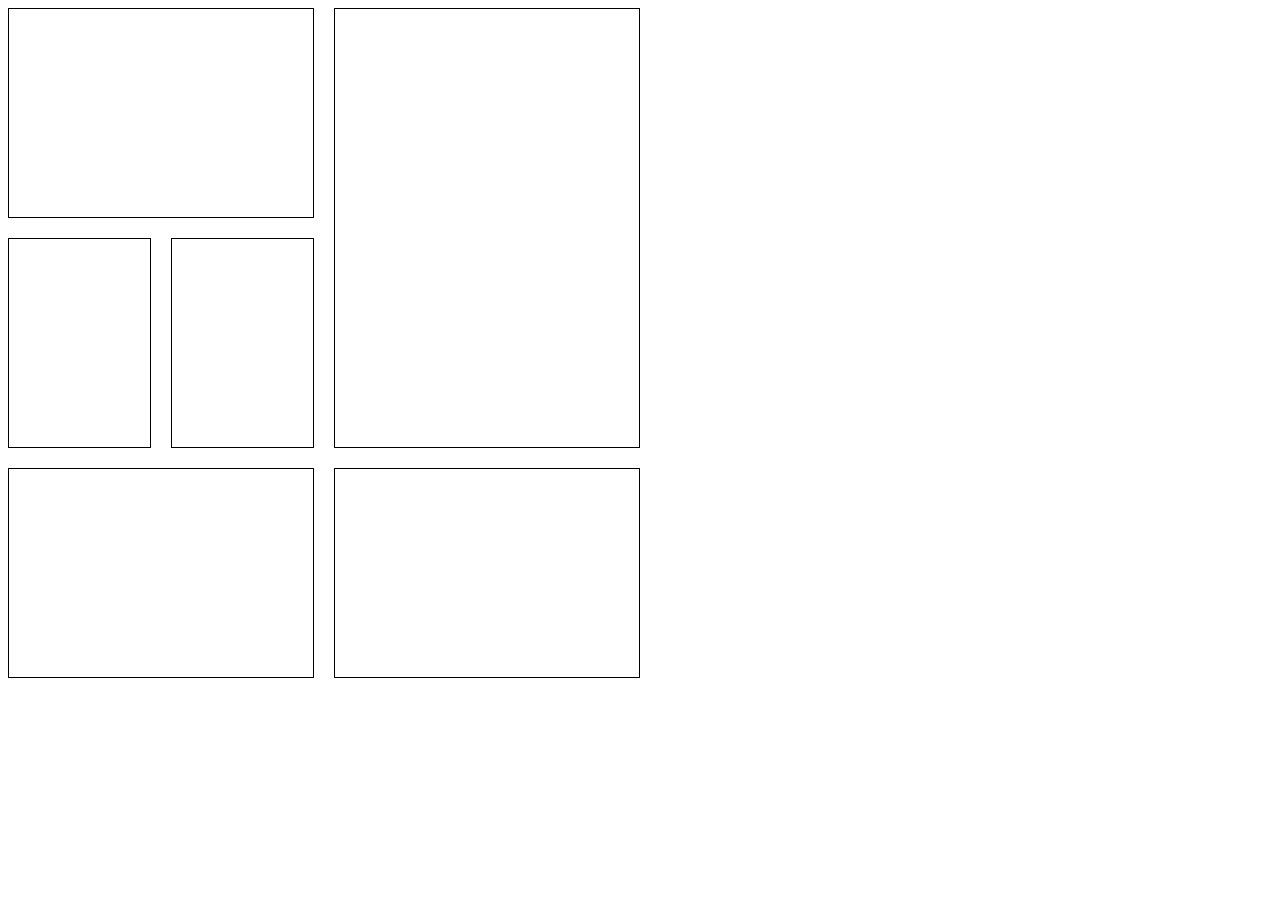
<file: CSS-Basic-Exercise-1/index.html>
<!DOCTYPE html>
<html lang="en">
<head>
    <meta charset="UTF-8">
    <meta http-equiv="X-UA-Compatible" content="IE=edge">
    <meta name="viewport" content="width=device-width, initial-scale=1.0">
    <title>Document</title>

<link rel="stylesheet" href="styles.css">

</head>
<body>
    
<div class="container">

    <div class="item1"></div>

    <div class="item2"></div>

    <div class="item3"></div>

    <div class="item4"></div>

    <div class="item5"></div>

    <div class="item6"></div>

</div>



</body>
</html>
</file>
<file: CSS-Basic-Exercise-1/styles.css>
.container {
  width: 50%;
  height: 900px;
  display: grid;
  grid-template-columns: repeat(8, 1fr);
  grid-template-rows: repeat(8, 1fr);
  gap: 20px;
}
.container div, .container .item6, .container .item5, .container .item4, .container .item3, .container .item2, .container .item1 {
  border: 1px solid black;
  background-repeat: no-repeat;
  background-position: center;
}
.container .item1 {
  grid-column: 1/5;
  grid-row: 1/3;
  background-image: url(https://cdn.pixabay.com/photo/2014/04/13/20/49/cat-323262_960_720.jpg);
}
.container .item2 {
  grid-column: 5/9;
  grid-row: 1/5;
  background-image: url(https://cdn.pixabay.com/photo/2013/05/30/18/21/cat-114782_960_720.jpg);
}
.container .item3 {
  grid-column: 1/3;
  grid-row: 3/5;
  background-image: url(https://cdn.pixabay.com/photo/2017/11/14/13/06/kitty-2948404_960_720.jpg);
}
.container .item4 {
  grid-column: 3/5;
  grid-row: 3/5;
  background-image: url(https://cdn.pixabay.com/photo/2019/11/08/11/56/kitten-4611189_960_720.jpg);
}
.container .item5 {
  grid-column: 1/5;
  grid-row: 5/7;
  background-image: url(https://cdn.pixabay.com/photo/2016/09/05/21/37/cat-1647775_960_720.jpg);
}
.container .item6 {
  grid-column: 5/9;
  grid-row: 5/7;
  background-image: url(https://cdn.pixabay.com/photo/2018/02/21/05/17/cat-3169476_960_720.jpg);
}

@media screen and (max-width: 375px) {
  .container {
    grid-template-columns: repeat(4, 1fr);
    grid-template-rows: repeat(12, 1fr);
  }
  .container .item2 {
    grid-column: 1/5;
    grid-row: 3/7;
  }
  .container .item3 {
    grid-column: 1/3;
    grid-row: 7/9;
  }
  .container .item4 {
    grid-column: 3/5;
    grid-row: 7/9;
  }
  .container .item5 {
    grid-column: 1/5;
    grid-row: 9/11;
  }
  .container .item6 {
    grid-column: 1/5;
    grid-row: 11/13;
  }
}/*# sourceMappingURL=styles.css.map */
</file>
